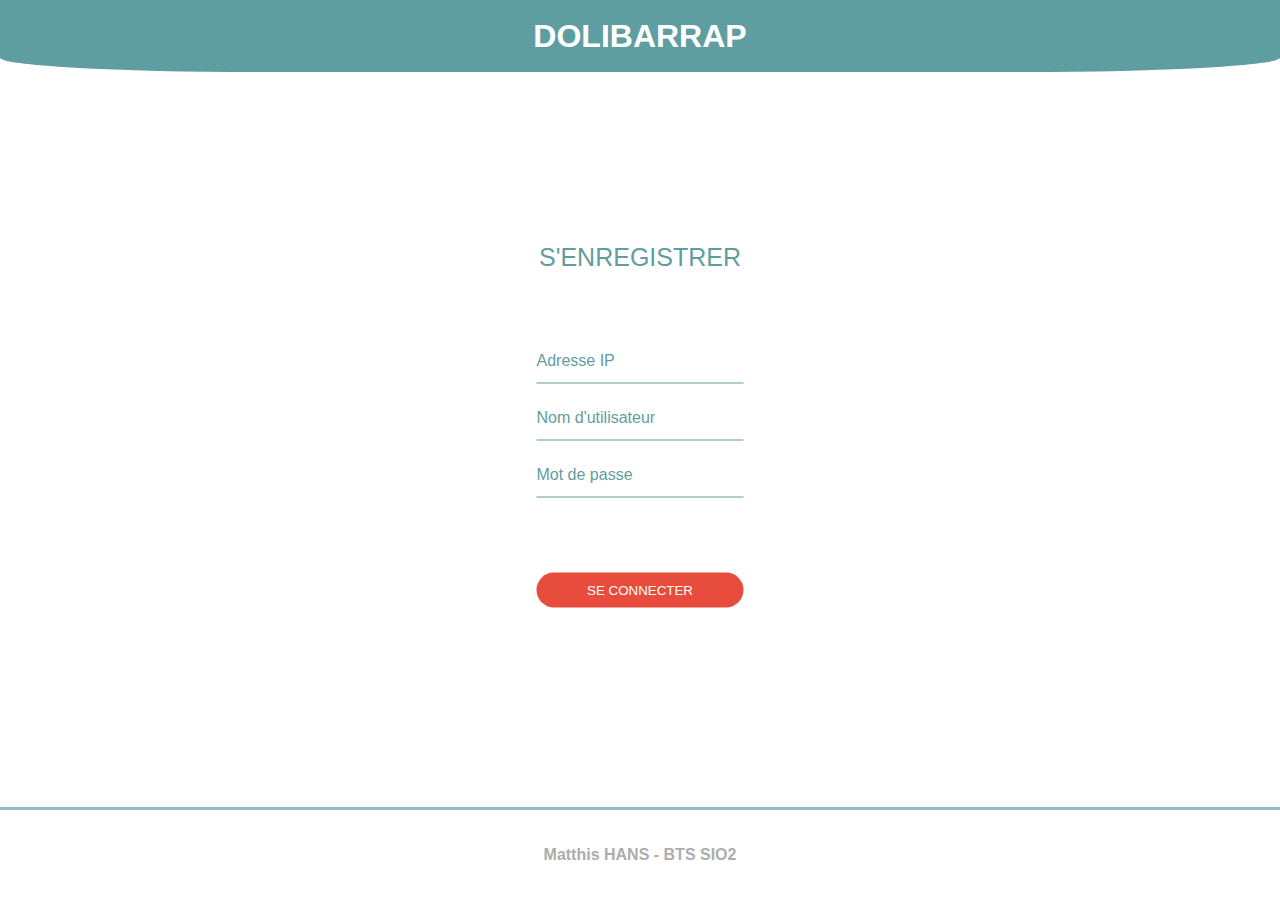
<file: dolibarrap/index.html>
<!DOCTYPE html>
<head>
    <meta charset="UTF-8">
    <title>Dolibarrap</title>
    <link rel="stylesheet" href="style.css"> 
    <meta name="viewport" content="width=device-width, initial-scale=1, viewport-fit=cover">
</head>

<body>
    <header>
        <div id="nav">
            <h1 class="title">DOLIBARRAP</h1>
        </div>
    </header>
    <main>

        <div class="box">
            <form>
                <span class="text-center">S'enregistrer</span>

            <div class="input-container">		
                <input id="adresse_ip" type="text" required=""/>
                <label>Adresse IP</label>
            </div>
                <div class="input-container">		
                    <input id="name" type="text" required=""/>
                    <label>Nom d'utilisateur</label>
                </div>
            <div class="input-container">
                <input id="password" type="password" required=""/>
                <label>Mot de passe</label>		
            </div>
            
                <button type="button" class="btn" onclick="LOGIN()">Se connecter</button>
        </form>	
        </div>
            
    
        <script src="script.js"> </script>

    </main>
    <footer>
        <div id="foot">
            <h4>Matthis HANS - BTS SIO2</h4>
        </div>
    </footer>
</body>

</html>
</file>
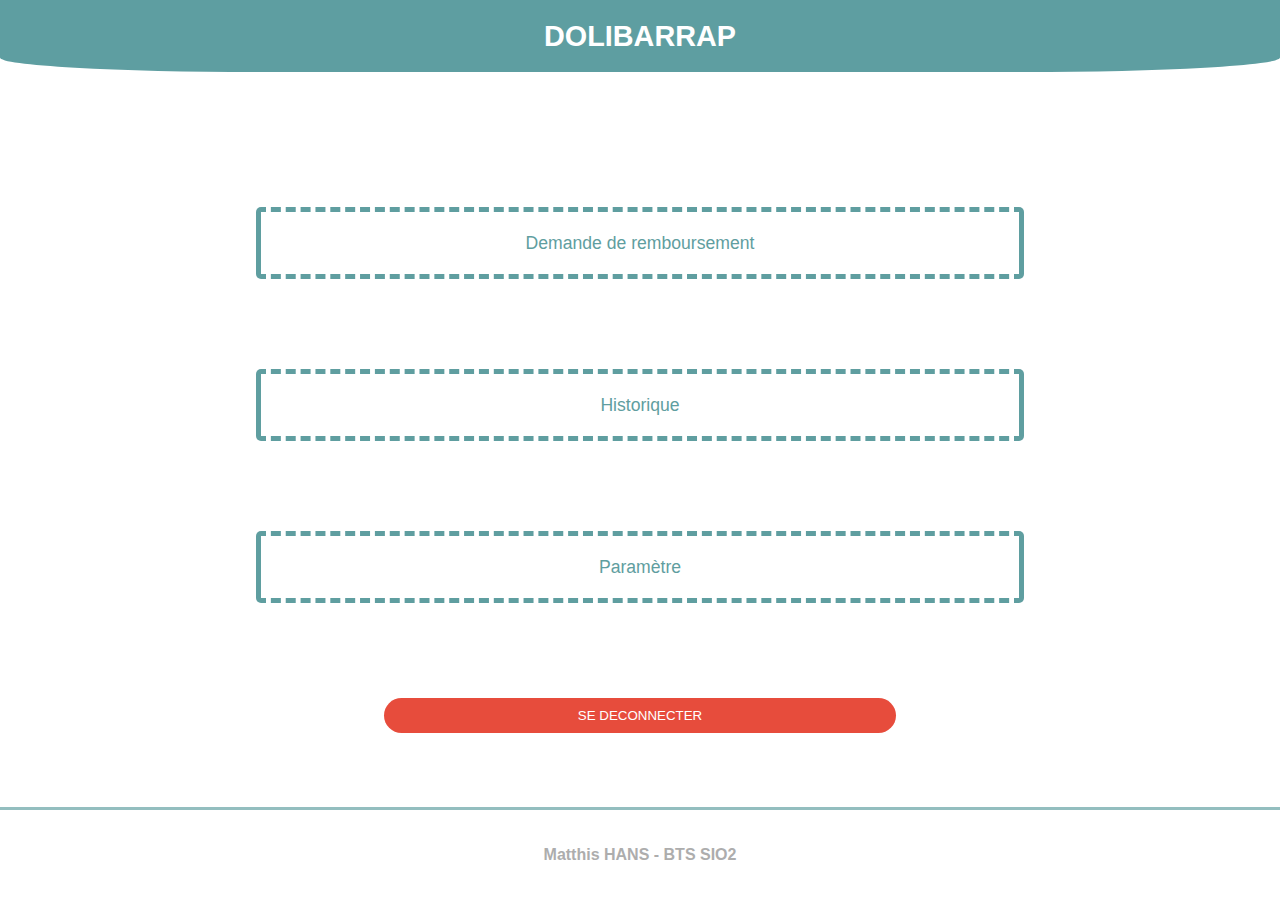
<file: dolibarrap/acccueil.html>
<!DOCTYPE html>
<head>
    <meta charset="UTF-8">
    <title>Dolibarrap-Accueil</title>
    <link rel="stylesheet" href="accueil.css"> 
    <meta name="viewport" content="width=device-width, initial-scale=1, viewport-fit=cover">
</head>

<body>
    <header>
        <div id="nav">
            <h1 class="title">DOLIBARRAP</h1>
        </div>
    </header>
    <main>

        <div id="container">
            <button class="btn" onclick="window.location.href = 'remboursement.html';">Demande de remboursement</button>
            <button class="btn">Historique</button>
            <button class="btn" onclick="window.location.href = 'setting.html';">Paramètre</button>
            <button type="button" class="back" onclick="window.location.href = 'index.html';">Se deconnecter</button>
        </div>

    </main>
    <footer>
        <div id="foot">
            <h4>Matthis HANS - BTS SIO2</h4>
        </div>
    </footer>
</body>

</html>
</file>
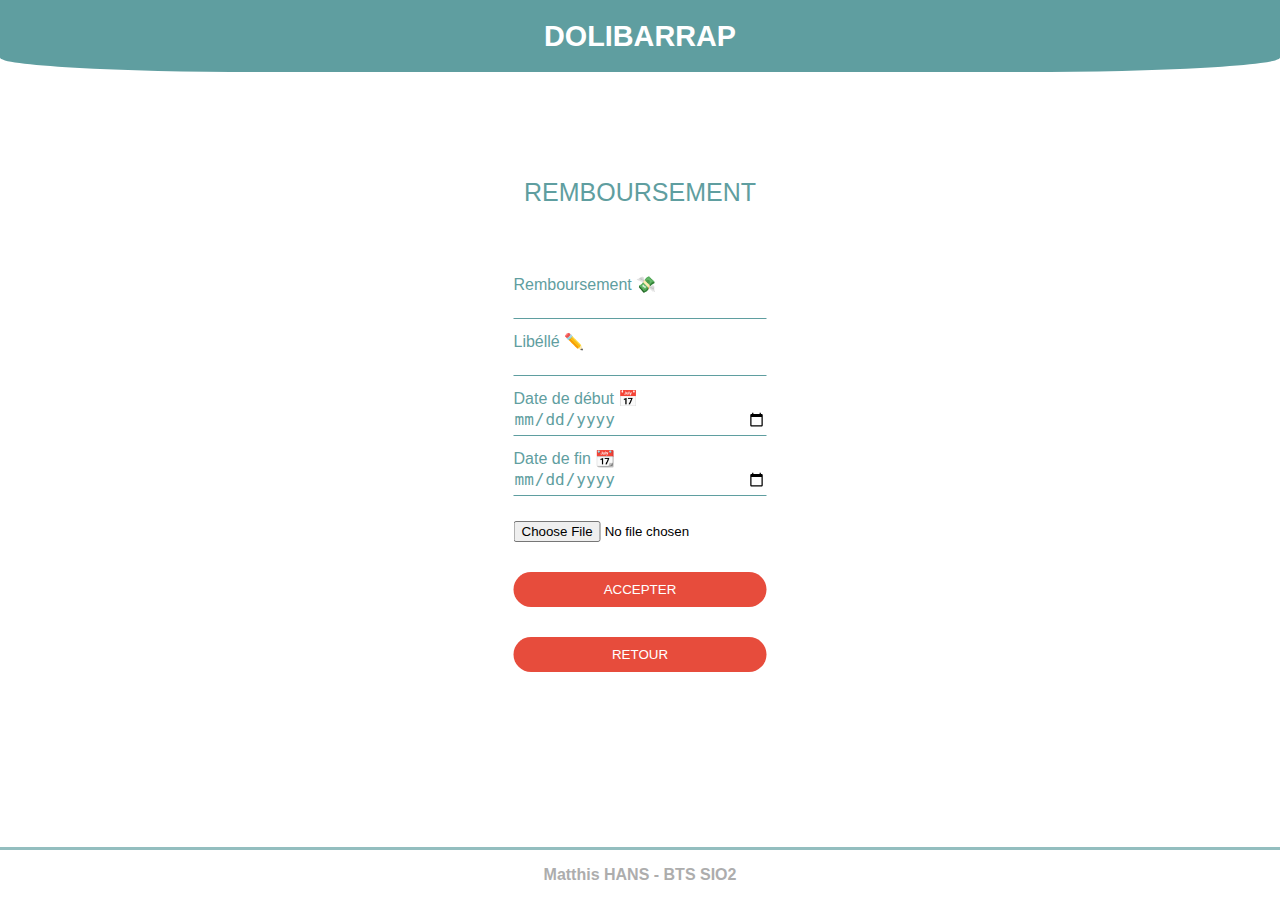
<file: dolibarrap/remboursement.html>
<!DOCTYPE html>

<head>
    <meta charset="UTF-8">
    <title>Dolibarrap-Remboursement</title>
    <link rel="stylesheet" href="remboursement.css"> 
    <meta name="viewport" content="width=device-width, initial-scale=1, viewport-fit=cover">
</head>

<body>
    <head>
        <div id="nav">
            <h1 class="title">DOLIBARRAP</h1>
        </div>
    </head>

    <body>
    </main>
        <div class="box">
            <form>
                <span class="text-center">Remboursement</span>

                <div class="input-container">		
                    <input id="euro" type="number" min="0"  required=""/>
                    <label>Remboursement 💸​</label>
                </div>

            <div class="input-container">
                <input id="libelle" type="text" maxlength="25" required=""/>
                <label>Libéllé ​✏️​</label>		
            </div>

            <div class="input-container">
                <input id="date1" type="date" required=""/>
                <label>Date de début 📅​</label>		
            </div>

            <div class="input-container">
                <input id="date2" type="date" required=""/>
                <label>Date de fin 📆​</label>		
            </div>
            <div id="class-btn-img">
                <input type="file" class="avatar" name="avatar" accept="image/png, image/jpeg" onclick="img()">
            </div>

            
                <button type="button" class="btn" onclick="store()" >Accepter</button>
                <button type="button" class="btn" onclick="window.location.href = 'acccueil.html';">Retour</button>
        </form>	
        </div>
    </main>
    <footer>
        <div id="foot">
            <h4>Matthis HANS - BTS SIO2</h4>
        </div>
    </footer>

    <script src="script-r.js"></script>

</body>

</html>
</file>
<file: dolibarrap/style.css>
/* création des variables de couleurs*/
:root {
    --ColorBG:rgb(255, 255, 255);
    --ColorW:white;
    --ColorCa:cadetblue;
    --ColorO:#e74c3c;	
    --ColorOF:#e2331f;
    --ColorGrey:rgb(173, 173, 173);
}

body {
/* je rénitialise le body */
    margin: 0;
    padding: 0;
    box-sizing: border-box;
/* je défini la taille du body */
    height: 95vh;
    width: 100%;
/* j'utilise la variable couleur */
    background-color: var(--ColorBG);
/* je change la font de la page */
    font-family: Arial, Helvetica, sans-serif;
/* je desactive le scroll */
    overflow-y: hidden;
    overflow-x: hidden;
}

/* HEADER */

#nav {
    width: 100%;
    height: 8vh;
    
    background-color: var(--ColorCa);
    border-radius: 0% 0% 20% 20%;
/* je défini la position des div.s enfants */
    display:flex;
    justify-content: center;
    align-items: center;
}

.title {
    margin: 0;
    padding: 0;
/* taille du titre */
    font-size: 2rem;

    color: var(--ColorW);
}

.text-center{
	color:cadetblue;	
	text-transform:uppercase;
    font-size: 25px;
    margin: -50px 0 80px 0;
    display: block;
    text-align: center;
}
.box{
	position:absolute;
	left:50%;
	top:50%;
	transform: translate(-50%,-50%);
	border-radius:3px;
	padding:70px 100px;
}
.input-container{
	position:relative;
	margin-bottom:25px;
}
.input-container label{
	position:absolute;
	top:0px;
	left:0px;
	font-size:16px;
	color:var(--ColorCa);	
	transition: all 0.5s ease-in-out;
}
.input-container input{ 
  border:0;
  border-bottom:1px solid cadetblue;  
  background:transparent;
  width:100%;
  padding:8px 0 5px 0;
  font-size:16px;
  color:var(--ColorCa);
}
.input-container input:focus{ 
 border:none;	
 outline:none;
 border-bottom:1px solid #e74c3c;	
}
.btn{
	color:#fff;
	background-color:var(--ColorO);
	outline: none;
    border: 0;
    color: var(--ColorW);
	padding:10px 20px;
	text-transform:uppercase;
	margin-top:50px;
	border-radius:20px;
    width: 100%;
	cursor:pointer;
	position:relative;
}
.btn:hover{
    background-color:var(--ColorOF);
    transition: 1s;
}
.input-container input:focus ~ label,
.input-container input:valid ~ label{
	top:-12px;
	font-size:12px;
	
}


::-moz-selection{           /* Change la couleur quand on surligne un élément */
    background-color : rgb(130, 217, 207);
    color :var(--ColorWlor);
  }

        #foot {
            border-top: solid 3px rgba(95, 158, 160, 0.675);
        
            height: 10vh;
        
            position:absolute;
        
            bottom:0;
            
            width:100%;
        
            display: flex;
            justify-content: center;
            align-items: center;
        
            color: var(--ColorGrey);
        }
</file>
<file: dolibarrap/accueil.css>
:root {
    --ColorBG:rgb(255, 255, 255);
}

::-moz-selection{           /* Change la couleur quand on surligne un élément */
    background-color : rgb(130, 217, 207);
    color : #fff
  }

body {
    margin: 0;
    padding: 0;
    box-sizing: border-box;

    height: 95vh;
    width: 100%;

    background-color: var(--ColorBG);

    font-family: Arial, Helvetica, sans-serif;

    overflow-x: hidden;
    overflow-y: hidden;
}

/* HEADER */

#nav {
    width: 100%;
    height: 8vh;
    
    background-color: #5e9ea1;
    border-radius: 0% 0% 20% 20%;

    display:flex;
    justify-content: center;
    align-items: center;

}

.title {
    margin: 0;
    padding: 0;

    font-size: 1.8rem;

    color: white;
}

#container {    

    padding-top: 10vh;

    display: flex;
    flex-direction: column;
    justify-content: space-around;
    align-items: center;
}

.btn {
    border-color:cadetblue;
    color: cadetblue;
    background-color: white;

    border-width: 0.3em;
    border-style: dashed solid;
    
    font-size:110%;

    height:8vh;
    width: 60vw;
   
    border-radius: 5px;

    margin: 5vh;

    cursor: pointer;

}
.back{
	color:#fff;
	background-color:#e74c3c;
	outline: none;
    border: 0;
    color: #fff;
	padding:10px 20px;
	text-transform:uppercase;
	margin-top:50px;
	border-radius:20px;
    width: 40vw;
	cursor:pointer;
	position:relative;
}
.back:hover{
    background-color:#e2331f;
    transition: 1s;
}

    .btn:hover{
        border-style: solid;
    }

    .btn:active{
        border-style: solid;
        background-color:cadetblue;
        color: white;
    }

#foot {
    border-top: solid 3px rgba(95, 158, 160, 0.675);

    height: 10vh;

    position:absolute;

    bottom:0;
    
    width:100%;

    display: flex;
    justify-content: center;
    align-items: center;

    color: rgb(173, 173, 173);
}
</file>
<file: dolibarrap/remboursement.css>
:root {
    --ColorBG:rgb(255, 255, 255);
    --ColorW:white;
    --ColorCa:cadetblue;
    --ColorGrey:rgb(173, 173, 173);
    --ColorO:#e74c3c;	
    --ColorOF:#e2331f;
}

::-moz-selection{           /* Change la couleur quand on surligne un élément */
    background-color : rgb(130, 217, 207);
    color : #fff;
  }

body {
    margin: 0;
    padding: 0;
    box-sizing: border-box;

    height: 95vh;
    width: 100%;

    background-color: var(--ColorBG);

    font-family: Arial, Helvetica, sans-serif;

    overflow-x: hidden;
    overflow-y: hidden;
}
/* HEADER */

#nav {
    width: 100%;
    height: 8vh;
    
    background-color: var(--ColorCa);
    border-radius: 0% 0% 20% 20%;

    display:flex;
    justify-content: center;
    align-items: center;
}

.title {
    margin: 0;
    padding: 0;

    font-size: 1.8rem;

    color: var(--ColorW);
}

#foot {
    border-top: solid 3px rgba(95, 158, 160, 0.675);

    height: 50px;

    position:absolute;

    bottom:0;
    
    width:100%;

    display: flex;
    justify-content: center;
    align-items: center;

    color: var(--ColorGrey);
}


.text-center{
	color:var(--ColorCa);	
	text-transform:uppercase;
    font-size: 25px;
    margin: -50px 0 80px 0;
    display: block;
    text-align: center;
}
.box{
	position:absolute;
	left:50%;
	top:50%;
	transform: translate(-50%,-50%);
	border-radius:3px;
	padding:70px 100px;
}
.input-container{
	position:relative;
	margin-bottom:25px;
}
.input-container label{
	position:absolute;
	top:-12px;
	left:0px;
	font-size:16px;
	color:var(--ColorCa);	
	transition: all 0.5s ease-in-out;
}
.input-container input{ 
  border:0;
  border-bottom:1px solid cadetblue;  
  background:transparent;
  width:100%;
  padding:8px 0 5px 0;
  font-size:16px;
  color:var(--ColorCa);
}
.input-container input:focus{ 
 border:none;	
 outline:none;
 border-bottom:1px solid #e74c3c;	
}
.btn{
	color:var(--ColorW);
	background-color:var(--ColorO);
	outline: none;
    border: 0;
    color:var(--ColorW);
	padding:10px 20px;
	text-transform:uppercase;
	margin-top:30px;
	border-radius:20px;
    width: 100%;
	cursor:pointer;
	position:relative;
}
.btn:hover{
    background-color:var(--ColorOF);
    transition: 1s;
}

.class-btn-img {
    height: 100%;
    width: 100%;
}

.btn-img {
    border-color:var(--ColorCa);
    color: var(--ColorCa);
    background-color: var(--ColorW);
    border-width: 0.2em;
    border-style: solid; 
    
	padding:5px 15px;
	text-transform:uppercase;
	margin-top:30px;
    width: 100%;
	cursor:pointer;
	position:relative;
}
.btn-img:active{
    background-color:var(--ColorCa);
    color: var(--ColorW);
}

.input-container input:focus ~ label,
.input-container input:valid ~ label{
	top:-12px;
	font-size:12px;
	
}
</file>
